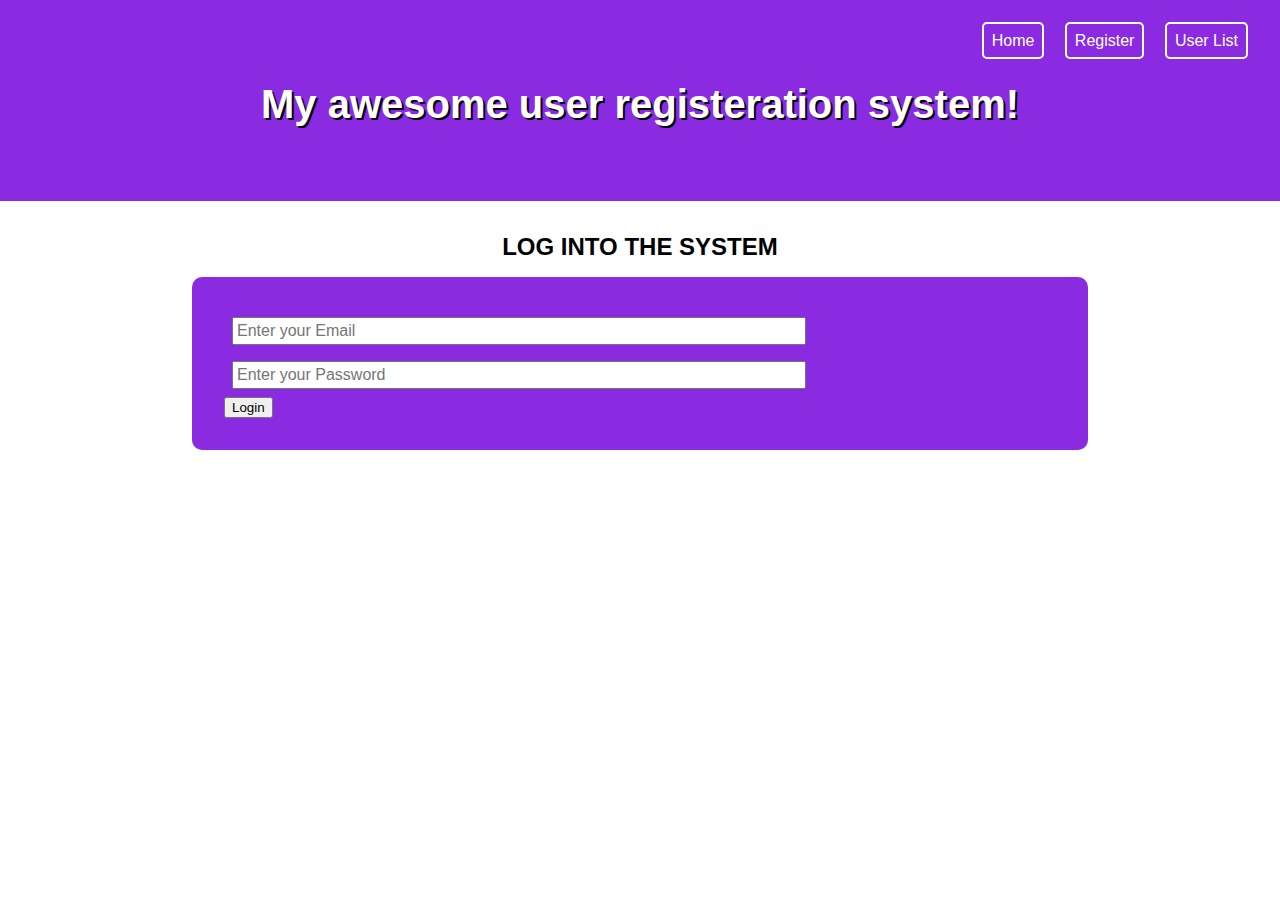
<file: index.html>
<!DOCTYPE html>
<html lang="en">
<head>
    <meta charset="UTF-8">
    <meta http-equiv="X-UA-Compatible" content="IE=edge">
    <meta name="viewport" content="width=device-width, initial-scale=1.0">
    <link rel="stylesheet" href="styles/mystyle.css">
    <title>User registeration system</title>
</head>
<body>
    <nav>
        <a href="index.html">Home</a>
        <a href="register.html">Register</a>
        <a href="users.html">User List</a>
    </nav>
    <header class="site-header">
        <h1>My awesome user registeration system!</h1>

       
    </header>
    <main>
        <h2>Log into the system</h2>
        <div class="form-container">
            <p id="alert-error" class="hide">Invalid Credentials</p>        
            
            <div class="input-container">
                <input type="text" id="userName" placeholder="Enter your Email">
            </div>
            <div class="input-container">
                <input type="password" id="userPass" placeholder="Enter your Password">
            </div>
            
            <button class="btn" id="loginBtn">Login</button>
        </div>


    </main>
    <footer>

    </footer>
   
    <script src="https://code.jquery.com/jquery-3.6.1.min.js"></script>    
    <script src="scripts/storeManager.js"></script>
    <script src="scripts/login.js"></script>
  
</body>
   
</html>
</file>
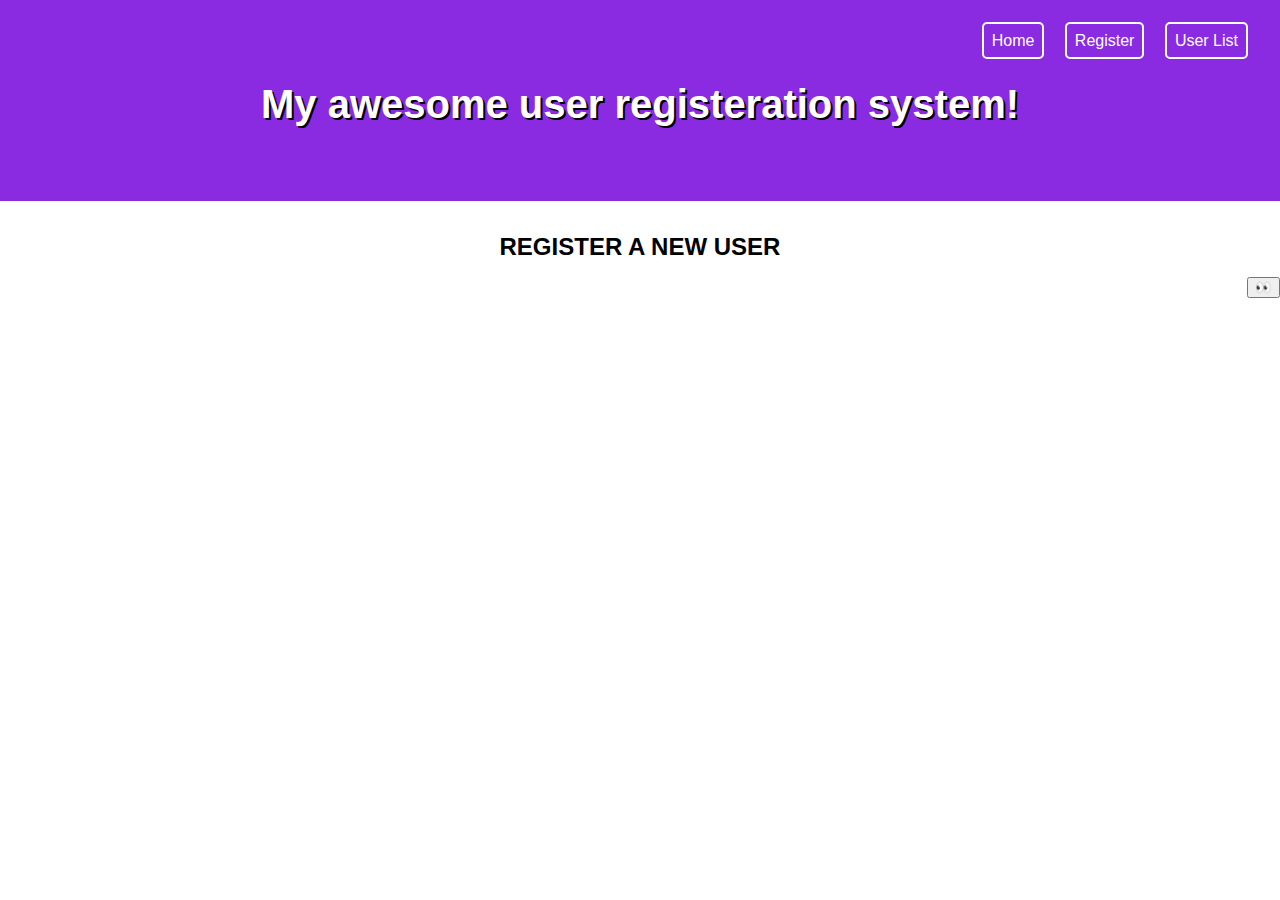
<file: register.html>
<!DOCTYPE html>
<html lang="en">
<head>
    <meta charset="UTF-8">
    <meta http-equiv="X-UA-Compatible" content="IE=edge">
    <meta name="viewport" content="width=device-width, initial-scale=1.0">
    <link rel="stylesheet" href="styles/mystyle.css">
    <title>User registeration system</title>
</head>
<body>
    <nav>
        <a href="index.html">Home</a>
        <a href="register.html">Register</a>
        <a href="users.html">User List</a>
    </nav>
    <header class="site-header">
        <h1>My awesome user registeration system!</h1>

        
    </header>
    <main>
        <h2>Register a new user</h2>

        <div class="flex-btn">
            <button class="btn" id="btnShowForm">👀</button> 
        </div>
        
        
    <div class="form-container"> 
        <p id="alert-error" class="hide">
            Alerts or notifications.
        </p>
            <div class="flex-btn">
                <button id="btnCloseForm">❌</button>
            </div>       
       
            <div class="input-container">
                <label>Email</label>
                <input type="email" id="userEmail" placeholder="info@example.com">
            </div>
            <div class="input-container">
                <label>Password</label>
                <input type="password" id="userPassword" placeholder="At least 6 characters">
            </div>
            <div class="input-container">
                <label>Name:</label>
                <input type="text" id="userName" placeholder="John Smith">
            </div>
            <div class="input-container">
                <label>Age</label>
                <input type="number" id="userAge">
            </div>
            <div class="input-container">
                <label>Gender</label>
                <input type="text" id="userGender">
            </div>
            <div class="input-container">
                <label>Address</label>
                <input type="text" id="userAddress" placeholder="123 Main Street">
            </div>
            <div class="input-container">
                <label>Phone</label>
                <input type="text" id="userPhone" placeholder="(123)456-7890">
            </div>
            <div class="input-container">
                <label>Color</label>
                <input type="color" id="userColor">
            </div>
            <div class="input-container">
                <label>Payment Method:</label>
                <select id="userPayment">
                    <option value="" disabled selected>--Select an Option--</option>
                    <option value="card">Credit Card</option>
                    <option value="Cash">Cash</option>
                    <option value="Paypal">PayPal</option>
                </select>
            </div>

        <button class="btn" id="btnSave">Register</button>
    </div>

    </main>
    <footer>

    </footer>
   
    <script src="https://code.jquery.com/jquery-3.6.1.min.js"></script>    
    <script src="scripts/register.js"></script>
    <script src="scripts/storeManager.js"></script>
</body>
   
</html>
</file>
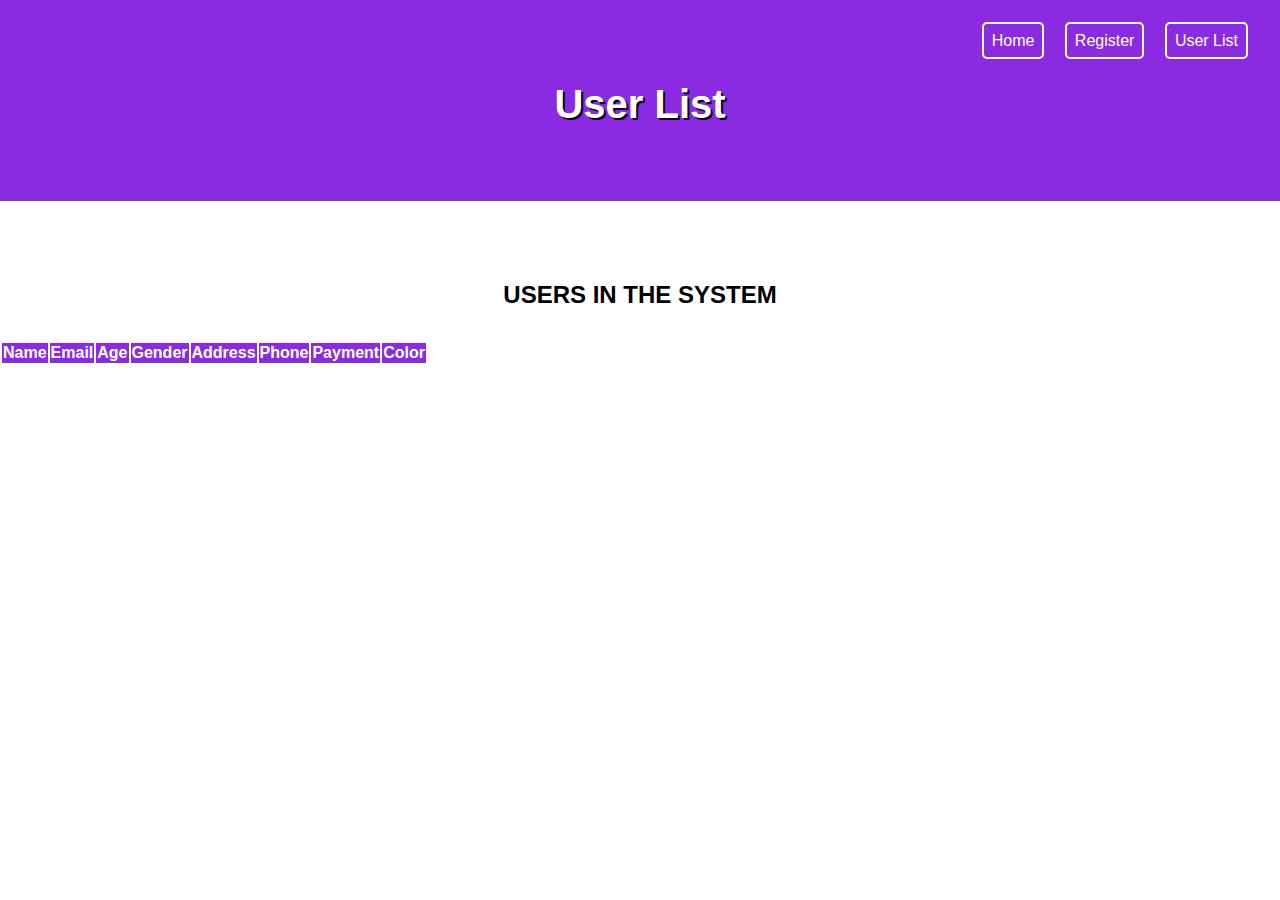
<file: users.html>
<!DOCTYPE html>
<html lang="en">
<head>
    <meta charset="UTF-8">
    <meta http-equiv="X-UA-Compatible" content="IE=edge">
    <meta name="viewport" content="width=device-width, initial-scale=1.0">
    <link rel="stylesheet" href="styles/mystyle.css">
    <link href="https://cdn.jsdelivr.net/npm/bootstrap@5.2.1/dist/css/bootstrap.min.css" rel="stylesheet" integrity="sha384-iYQeCzEYFbKjA/T2uDLTpkwGzCiq6soy8tYaI1GyVh/UjpbCx/TYkiZhlZB6+fzT" crossorigin="anonymous">
    <title>User registeration system</title>
</head>
<body>
    <nav>
        <a href="index.html">Home</a>
        <a href="register.html">Register</a>
        <a href="users.html">User List</a>
    </nav>
    <header class="site-header">
        <h1>User List</h1>

    
    </header>
    <main>
        <h2 class="list-title">Users in the system</h2>
        <table class="table">
            <thead>
                <tr>
                    <th>Name</th>
                    <th>Email</th>
                    <th>Age</th>
                    <th>Gender</th>
                    <th>Address</th>
                    <th>Phone</th>    
                    <th>Payment</th>
                    <th>Color</th>            
                </tr>
            </thead>
            <tbody id="usersTable">

            </tbody>
        </table>


    </main>
    <footer>

    </footer>
   
    <script src="https://code.jquery.com/jquery-3.6.1.min.js"></script>    
    <script src="scripts/register.js"></script>
    <script src="scripts/storeManager.js"></script>
    <script src="scripts/list.js"></script>
</body>
   
</html>
</file>
<file: styles/mystyle.css>
*{
    margin: 0;
}
body{
    font-family: arial;
}

.flex-btn{
    display: flex;
    flex-direction: row;
    justify-content: flex-end;
}
header.site-header{
    height: 15vh;
    background-color: blueviolet;
}

header.site-header h1{
    color: white;
    text-align: center;
    padding: 1rem;
    text-shadow: 2px 2px black;
    font-size: 40px;
}
nav{
    background-color: blueviolet;
    padding: 1rem;
    text-align: right;
    padding-top: 2rem;
}

nav a{
    color: white;
    text-decoration: none;
    margin-right: 1rem;
    border: 2px solid white;
    border-radius: 5px;
    padding: .5rem;
}
h2{
    text-align: center;
    margin-top: 2rem;
    text-transform: uppercase;
    margin-bottom: 1rem;
   
}
.list-title{
    margin-top: 5rem;
    margin-bottom: 1rem;
    text-transform: uppercase;
}
.form-container{
    background-color: blueviolet;
    width: 60%;
    border-radius: 10px;
    padding: 2rem;
    padding-right: 6rem;
    margin-right: auto;
    margin-left: auto;
    color: white;

}

.input-container{
    display: flex;
    flex-direction: row;
    padding: 0.5rem;
}

.input-container label{
    flex-basis: 25%;
    text-align: right;
    margin-right: 1rem;

}
.input-container input, .input-container select{
    flex-basis: 75%;
    padding: 3px;
    font-size: 16px;
}

#btnSave{
    padding: 1rem;
    margin-top: 1rem;
    border: 2px solid white;
    background-color: blueviolet;
    font-size: 16px;
    color: white;
    cursor: pointer;
}

.input-error{
    border: 1px solid red;
    background-color: pink;
}

.hide{
    display: none;
}
#alert-error{
    
    background-color: none;
    color: whitesmoke;
    font-size: 20px;
    font-weight: bold;
    text-align: center;
    text-decoration: underline;
    padding: 1rem;
    margin-top: 1rem;
    margin-bottom: 1rem;
    margin-left: auto;
    margin-right: auto;
    width: 70%;
}

.table{
    margin-top: 2rem;
  
    
}

thead{
    margin-top: 3rem;
    background-color: blueviolet;
    color: white;
    text-align: center;
}
tr{
    text-align: center;
    
}
</file>
